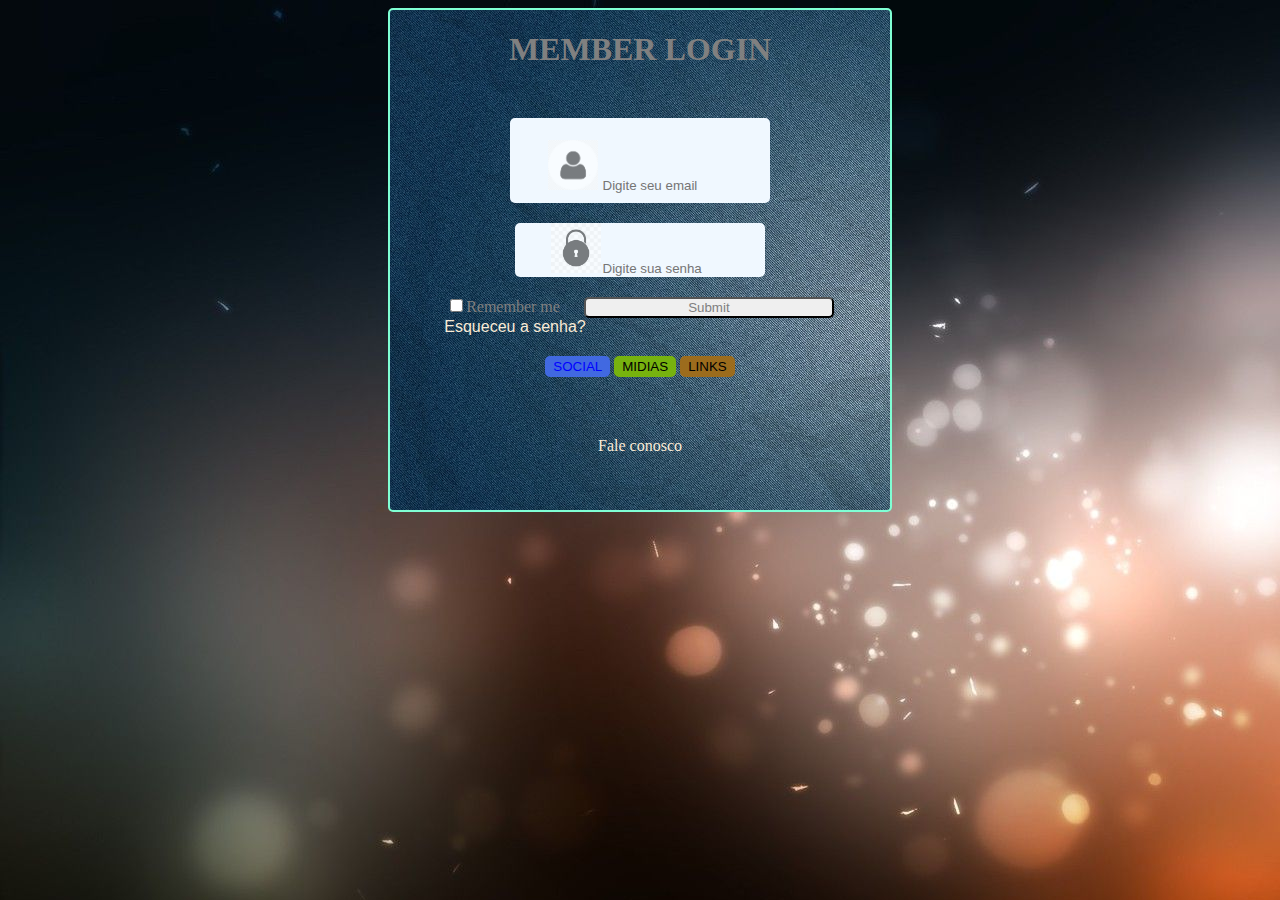
<file: index.html>
<!DOCTYPE html>
<html lang="en">

<head>
    <meta charset="UTF-8">
    <meta name="viewport" content="width=device-width, initial-scale=1.0">
    <meta http-equiv="X-UA-Compatible" content="ie=edge">
    <title>Formulario</title>
    <link rel="stylesheet" type="text/css" href="css.css">
</head>

<body>
    <center>
        <div class="tudo">
                   
        <form class="forma">
                <div class="titulo"><h1>MEMBER LOGIN</h1></div>    
            
          <div class="cadastro"><img  class="peple" src="imagens/people.jpg"><input class="cadastro"type="email" placeholder="Digite seu email"></div>
          <div class="senha"><img  class="code" src="imagens/cadeado.jpg"><input class="senha"type="password" placeholder="Digite sua senha"></div>   
         <div class="baixo"> <label for="submit"><input  class="baixo"type="checkbox" >Remember me</label></div>
          <input class="submit" type="submit" placeholder="LOGIN"> 
         <a  class="saia"href="forget.html">Esqueceu a senha?</a>
         
        </form>
        <a href="social.html"><button class="social">SOCIAL</button></a>
        <a href="midias.html"><button class="midias">MIDIAS</button></a>
        <a href="thecoin.html"><button class="LINKS">LINKS</button></a>
        <div class="fale"><a class="fale"href="fale.hmtl" target="_blank">Fale conosco</a></div>

    </div>
</center>
</body>

</html>
</file>
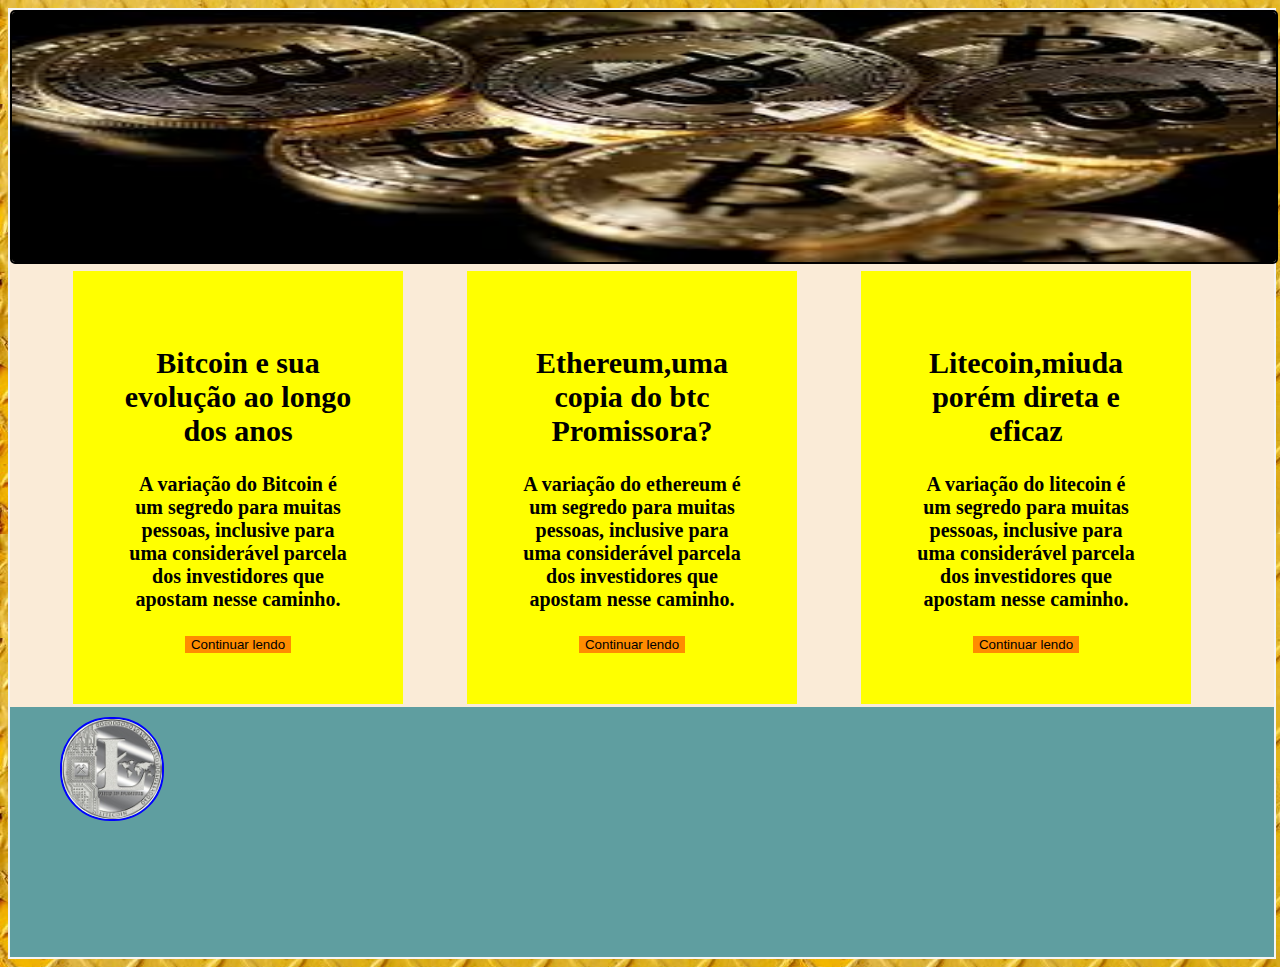
<file: thecoin.html>
<!DOCTYPE html>
<html lang="en">
<head>
    <meta charset="UTF-8">
    <meta name="viewport" content="width=device-width, initial-scale=1.0">
    <meta http-equiv="X-UA-Compatible" content="ie=edge">
    <title>Moedas Digitais</title>
    <link rel="stylesheet" type="text/css" href="css2.css">
</head>
<body>
    <div class="principal">

        <center><img class="imagem" src="imagens/coins.jpg"></center>
       <table>
           <th>
               <center> <div class="btc">
                        <h2>Bitcoin e sua evolução ao longo dos anos</h2>
                        <p>A variação do Bitcoin é um segredo para muitas pessoas, inclusive para uma considerável parcela dos investidores
                             que apostam nesse caminho. </p>
                            <a href=""><button class="botao" >Continuar lendo</button></a>
                        
                    </div>
            
           </th>
           <th>
                <div  class="btc">
                        <h2>Ethereum,uma copia do btc Promissora?</h2>
                        <p>A variação do ethereum é um segredo para muitas pessoas, inclusive para uma considerável parcela dos investidores
                             que apostam nesse caminho. </p>
                           <a href=""><button class="botao" >Continuar lendo</button></a>
                </div>
        
           </th>
           <th>
                <div  class="btc">
                        <h2>Litecoin,miuda porém direta e  eficaz</h2>
                        <p>A variação do litecoin é um segredo para muitas pessoas, inclusive para uma considerável parcela dos investidores
                             que apostam nesse caminho. </p>
                           <a href=""><button class="botao" >Continuar lendo</button></a>
                </div>
           </th>
       </table>
        
       <div class="balela">
            <img src="imagens/lite.jpg" class="lite">
       </div>
    </div>

</body>
</html>
</file>
<file: css.css>
body{
    background-image: url(imagens/background.jpg)
}

    
    
.cadastro{
    
    border-radius: 5px;
    padding: 5px;
    background-color: aliceblue;
    font-family: 'Lucida Sans', 'Lucida Sans Regular', 'Lucida Grande', 'Lucida Sans Unicode', Geneva, Verdana, sans-serif;
    width: 50%;
    height:50%;
    margin-top: 50px;
    border: hidden;
    
}
legend{
    color: aqua
}

.tudo{
    border: 2px solid aquamarine;
   border-radius: 5px;
   width: 500px;
   height: 500px;
   background-image: url(imagens/back.jpg);
   
  
}
.peple{
    width: 50px;
    height: 50px;
    opacity: 0.50;
    
    
}
.senha{
    
    border-radius: 5px;
   
    background-color: aliceblue;
    width: 50%;
    height:65%;
    margin-top: 20px;
    border: hidden;
    

    
}
.code{
    width: 50px;
    height: 50px;
    opacity: 0.50;
}





label{
    color: gray; margin-top: 50px;

}
.baixo{
    
    display: inline;
}
.submit{
    border-radius: 5px;
    width: 250px;
    margin-top: 20px;
    margin-left: 20px;
    color:gray
}
.titulo{
   color:gray;
   
    
}
.saia{
    display: inline-table;
    margin-right:  250px; 
    color: antiquewhite;
     text-decoration: none;
     font-family: 'Segoe UI', Tahoma, Geneva, Verdana, sans-serif
    
}
.social{
    border: 2px solid royalblue;
    border-radius: 5px;
    color-interpolation-filters: sRGB;
    color: blue;
    background-color: royalblue;
    margin-top: 20px
}
.LINKS{
    border: 2px solid #9C6C1D;
    border-radius: 5px;
    color-interpolation-filters: sRGB;
    color: black;
    background-color: #9C6C1D;
    margin-top: 20px
}
.midias{
    border: 2px solid #77B30F;
    border-radius: 5px;
    color-interpolation-filters: sRGB;
   
    background-color: #77B30F;
    margin-top: 20px
}
.fale{
    text-decoration-line: none;
    color: antiquewhite;
    font-family: Cambria, Cochin, Georgia, Times, 'Times New Roman', serif;
    margin-top: 60px;

    
}
button:hover{
    color: brown;
    cursor: pointer
}
.submit:hover{
    cursor: pointer;
}
</file>
<file: css2.css>
body{
    background-image: url("imagens/bg.jpg")
}
.imagem{
    border: 2px solid black;
    border-radius: 5px;
    width: 100%;
    height: 250px;
}
.principal{
    border: 2px solid whitesmoke;
    width: 100%;
    height: 100%;
    background-color: antiquewhite;
}
.btc{
    font-family:Cambria, Cochin, Georgia, Times, 'Times New Roman', serif;
    max-width: 230px;
    font-size: 20px;
    background-color: yellow;
    margin-left: 60px;
    padding: 50px
  
    
    
}
a:link{
    text-decoration: none;
}
.ethereum{
    font-family: 'Franklin Gothic Medium', 'Arial Narrow', Arial, sans-serif;
    max-width: 250px;
    font-size: 20px;
    background-color: blue;
    margin-left: 20px;
    margin: 50px;
  
   
   
    
    
}
.botao{
    border: none;
    color: black;
    background-color: darkorange;
}
.tab{
  
    width: 200;
    height: 50%;
    display:table
}
.balela{
    background-color: cadetblue;
    width: 100%;
    height: 250px;
}
.lite{
    border: 2px solid blue;
    border-radius: 50px;
    width: 100px;
    height: 100px;
    margin-left: 50px;
    margin-top: 10px;
}
</file>
